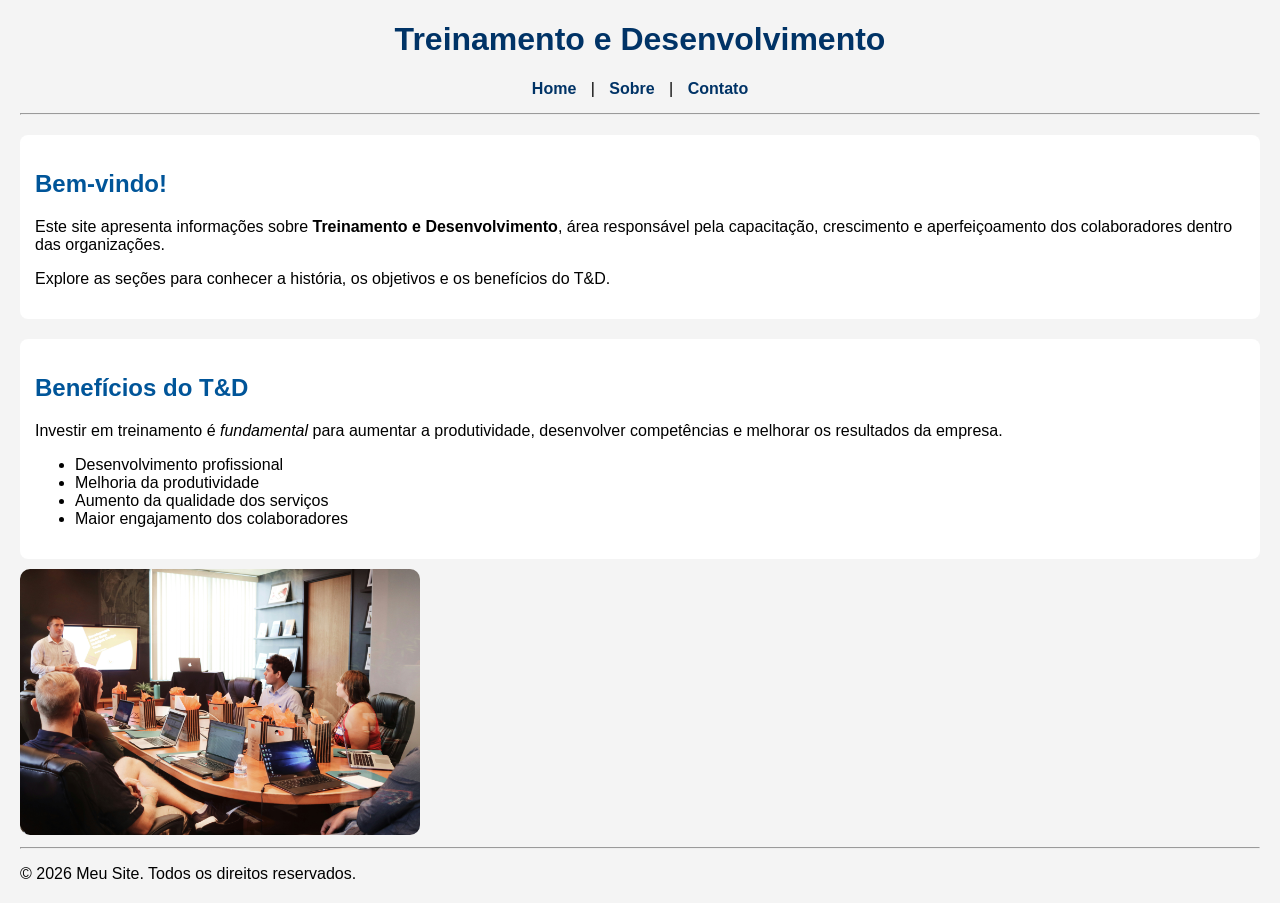
<file: index.html>
<!DOCTYPE html>
<html lang="pt-br">

<head>
    <meta charset="UTF-8">
    <title>Treinamento e Desenvolvimento</title>
    <link rel="stylesheet" href="style.css">
</head>

<body>

    <header>
        <h1>Treinamento e Desenvolvimento</h1>

        <nav>
            <a href="index.html">Home</a> |
            <a href="sobre.html">Sobre</a> |
            <a href="contato.html">Contato</a>
        </nav>

        <hr>
    </header>

    <section>
        <h2>Bem-vindo!</h2>

        <p>
            Este site apresenta informações sobre <strong>Treinamento e Desenvolvimento</strong>,
            área responsável pela capacitação, crescimento e aperfeiçoamento dos colaboradores
            dentro das organizações.
        </p>

        <p>
            Explore as seções para conhecer a história, os objetivos e os benefícios do T&D.
    </section>

    <section>
        <h2>Benefícios do T&D</h2>

        <p>
            Investir em treinamento é <em>fundamental</em> para aumentar a produtividade,
            desenvolver competências e melhorar os resultados da empresa.
        </p>

        <ul>
            <li>Desenvolvimento profissional</li>
            <li>Melhoria da produtividade</li>
            <li>Aumento da qualidade dos serviços</li>
            <li>Maior engajamento dos colaboradores</li>
        </ul>
    </section>

    <img src="assets/TreinamentoCorporativo.jpg" alt="Treinamento e Desenvolvimento" title="Treinamento Corporativo" width="400">

    <footer>
        <hr>
        <p>&copy; 2026 Meu Site. Todos os direitos reservados.</p>
    </footer>



</body>

</html>
</file>
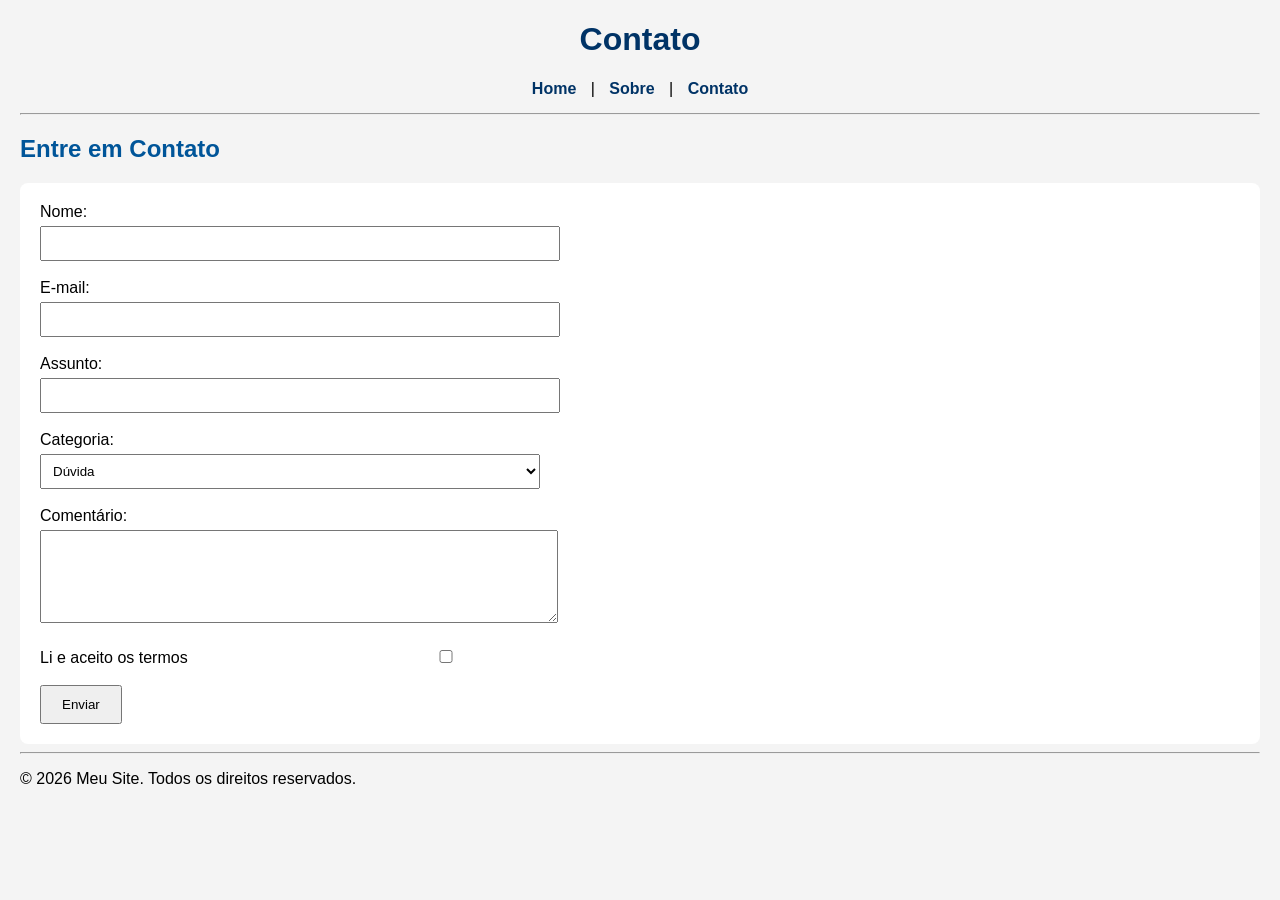
<file: contato.html>
<!DOCTYPE html>
<html lang="pt-br">

<head>
    <meta charset="UTF-8">
    <title>Contato</title>
    <link rel="stylesheet" href="style.css">
</head>

<body>

    <header>
        <h1>Contato</h1>

        <nav>
            <a href="index.html">Home</a> |
            <a href="sobre.html">Sobre</a> |
            <a href="contato.html">Contato</a>
        </nav>

        <hr>
    </header>

    <main>

        <h2>Entre em Contato</h2>

        <form>

            <label for="nome">Nome:</label>
            <br>
            <input type="text" id="nome" name="nome" required>
            <br><br>

            <label for="email">E-mail:</label>
            <br>
            <input type="email" id="email" name="email"required>
            <br><br>

            <label for="assunto">Assunto:</label>
            <br>
            <input type="text" id="assunto" name="assunto" required>
            <br><br>

            <label for="categoria">Categoria:</label>
            <br>
            <select id="categoria" name="categoria" required>
                <option>Dúvida</option>
                <option>Sugestão</option>
                <option>Elogio</option>
                <option>Reclamação</option>
            </select>
            <br><br>

            <label for="comentario">Comentário:</label>
            <br>
            <textarea id="comentario" name="comentario" rows="5" cols="40" required></textarea>
            <br><br>

            <label for="aceitar-termos">Li e aceito os termos</label>
        <input type="checkbox" id="aceitar-termos" required><br><br>

            <button type="submit">Enviar</button>

        </form>

    </main>

    <footer>
        <hr>
        <p>&copy; 2026 Meu Site. Todos os direitos reservados.</p>
    </footer>
</body>

</html>
</file>
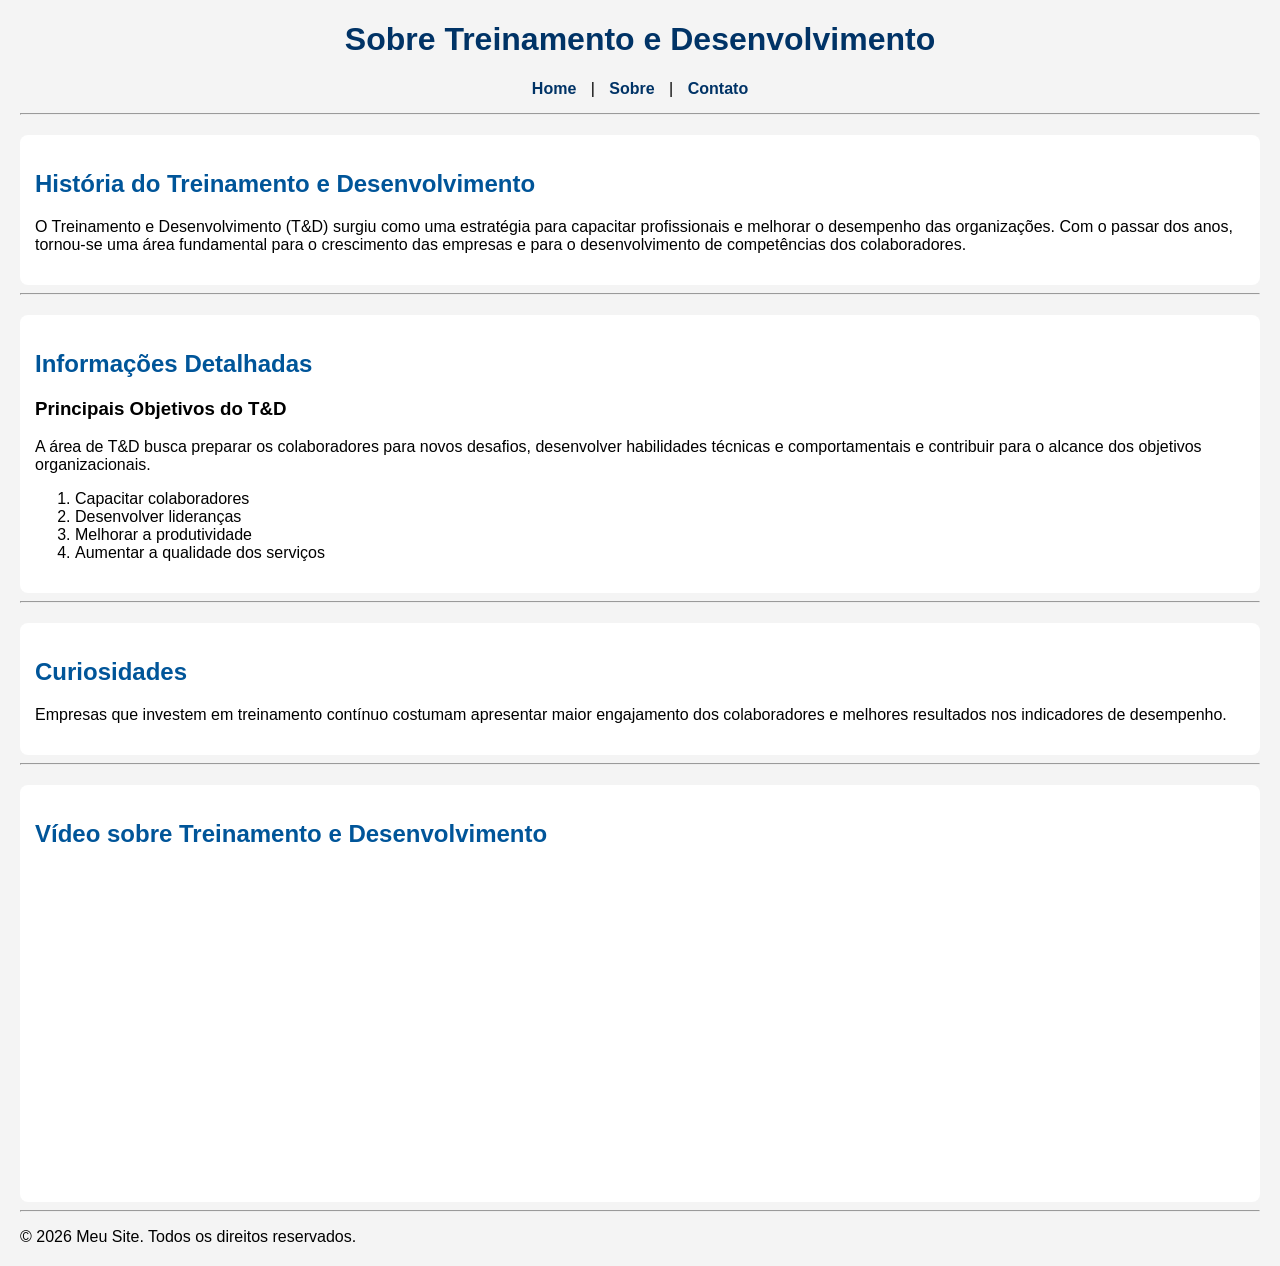
<file: sobre.html>
<!DOCTYPE html>
<html lang="pt-br">

<head>
    <meta charset="UTF-8">
    <title>Sobre - Treinamento e Desenvolvimento</title>
    <link rel="stylesheet" href="style.css">
</head>

<body>

    <header>
        <h1>Sobre Treinamento e Desenvolvimento</h1>

        <nav>
            <a href="index.html">Home</a> |
            <a href="sobre.html">Sobre</a> |
            <a href="contato.html">Contato</a>
        </nav>

        <hr>
    </header>

    <main>

        <section>
            <h2>História do Treinamento e Desenvolvimento</h2>

            <p>
                O Treinamento e Desenvolvimento (T&D) surgiu como uma estratégia para
                capacitar profissionais e melhorar o desempenho das organizações.
                Com o passar dos anos, tornou-se uma área fundamental para o crescimento
                das empresas e para o desenvolvimento de competências dos colaboradores.
            </p>
        </section>
        <hr>

        <section>
            <h2>Informações Detalhadas</h2>

            <h3>Principais Objetivos do T&D</h3>

            <p>
                A área de T&D busca preparar os colaboradores para novos desafios,
                desenvolver habilidades técnicas e comportamentais e contribuir para
                o alcance dos objetivos organizacionais.
            </p>

            <ol>
                <li>Capacitar colaboradores</li>
                <li>Desenvolver lideranças</li>
                <li>Melhorar a produtividade</li>
                <li>Aumentar a qualidade dos serviços</li>
            </ol>


        </section>
        <hr>

        <section>
            <h2>Curiosidades</h2>

            <p>
                Empresas que investem em treinamento contínuo costumam apresentar
                maior engajamento dos colaboradores e melhores resultados nos indicadores
                de desempenho.
            </p>
        </section>
        <hr>


        <section>
            <h2>Vídeo sobre Treinamento e Desenvolvimento</h2>
            <iframe width="560" height="315" src="https://www.youtube.com/embed/PS00aFASKxg?si=ufqeLfnqhfXPBB1q"
                title="YouTube video player" frameborder="0"
                allow="accelerometer; autoplay; clipboard-write; encrypted-media; gyroscope; picture-in-picture; web-share"
                referrerpolicy="strict-origin-when-cross-origin" allowfullscreen></iframe>

        </section>

    </main>

    <footer>
        <hr>
        <p>&copy; 2026 Meu Site. Todos os direitos reservados.</p>
    </footer>

</body>

</html>
</file>
<file: style.css>
body {
    font-family: Arial, sans-serif;
    margin: 20px;
    background-color: #f4f4f4;
}

header {
    text-align: center;
}

nav {
    margin: 15px 0;
}

nav a {
    text-decoration: none;
    color: #003366;
    margin: 0 10px;
    font-weight: bold;
}

h1 {
    color: #003366;
}

h2 {
    color: #005599;
}

section {
    background-color: white;
    padding: 15px;
    margin-top: 20px;
    border-radius: 8px;
}

img {
    border-radius: 10px;
    margin-top: 10px;
}

form {
    background-color: white;
    padding: 20px;
    border-radius: 8px;
}

input,
textarea,
select {
    width: 100%;
    max-width: 500px;
    padding: 8px;
    margin-top: 5px;
}

button {
    padding: 10px 20px;
    cursor: pointer;
}
</file>
